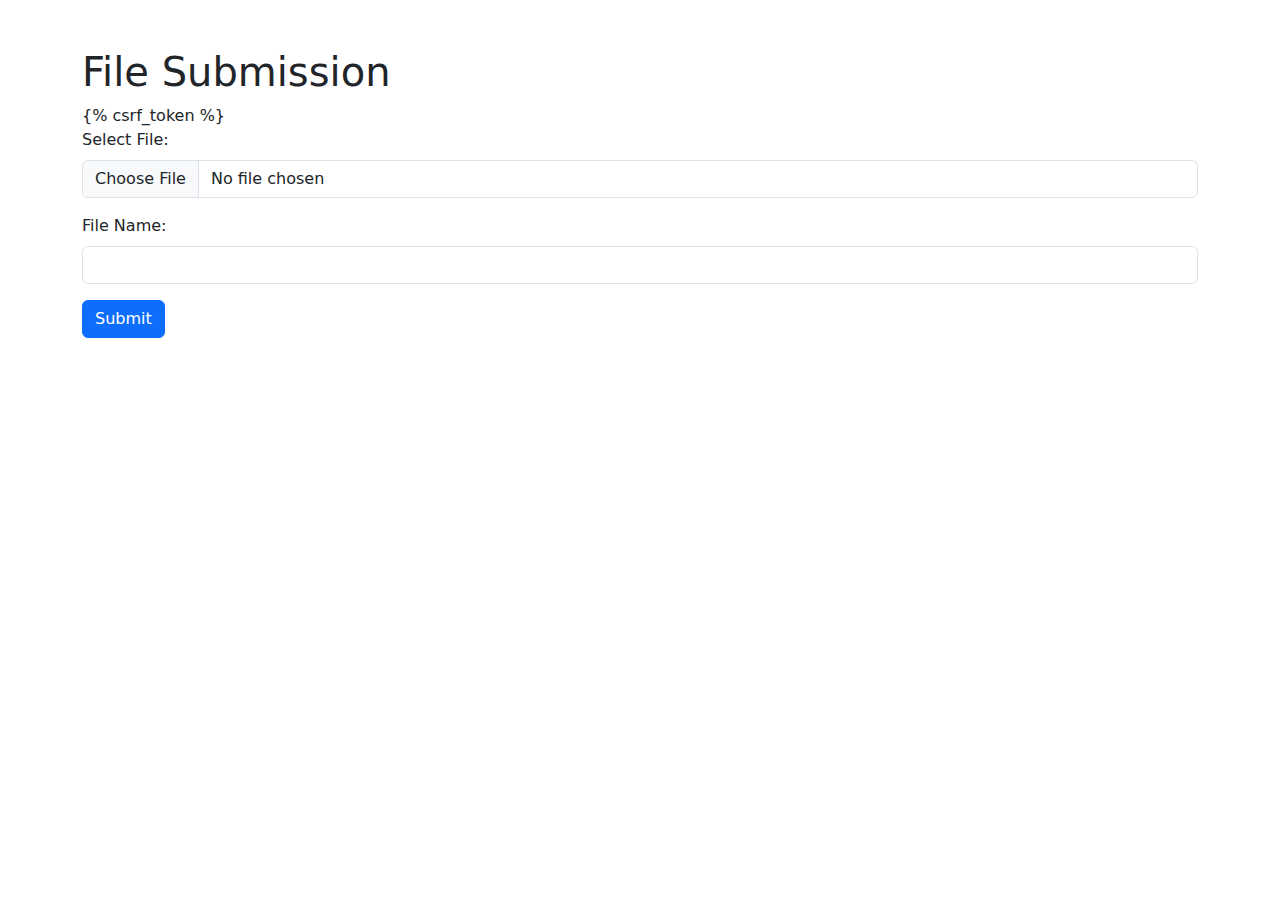
<file: thuto/blog/templates/blog/submission.html>
<!DOCTYPE html>
<html lang="en">
<head>
    <meta charset="UTF-8">
    <meta name="viewport" content="width=device-width, initial-scale=1.0">
    <title>File Submission</title>
    
    <!-- Bootstrap CSS -->
    <link rel="stylesheet" href="https://cdn.jsdelivr.net/npm/bootstrap@5.3.0/dist/css/bootstrap.min.css">
</head>
<body>
    <div class="container">
        <h1 class="mt-5">File Submission</h1>

        <form method="POST" enctype="multipart/form-data">
            {% csrf_token %}
            <div class="mb-3">
                <label for="file" class="form-label">Select File:</label>
                <input type="file" class="form-control" name="file" id="file" required>
            </div>
            
            <div class="mb-3">
                <label for="name" class="form-label">File Name:</label>
                <input type="text" class="form-control" name="name" id="name" required>
            </div>

            <button type="submit" class="btn btn-primary">Submit</button>
        </form>
    </div>

    <!-- Bootstrap JS -->
    <script src="https://cdn.jsdelivr.net/npm/bootstrap@5.3.0/dist/js/bootstrap.bundle.min.js"></script>
</body>
</html>
</file>
